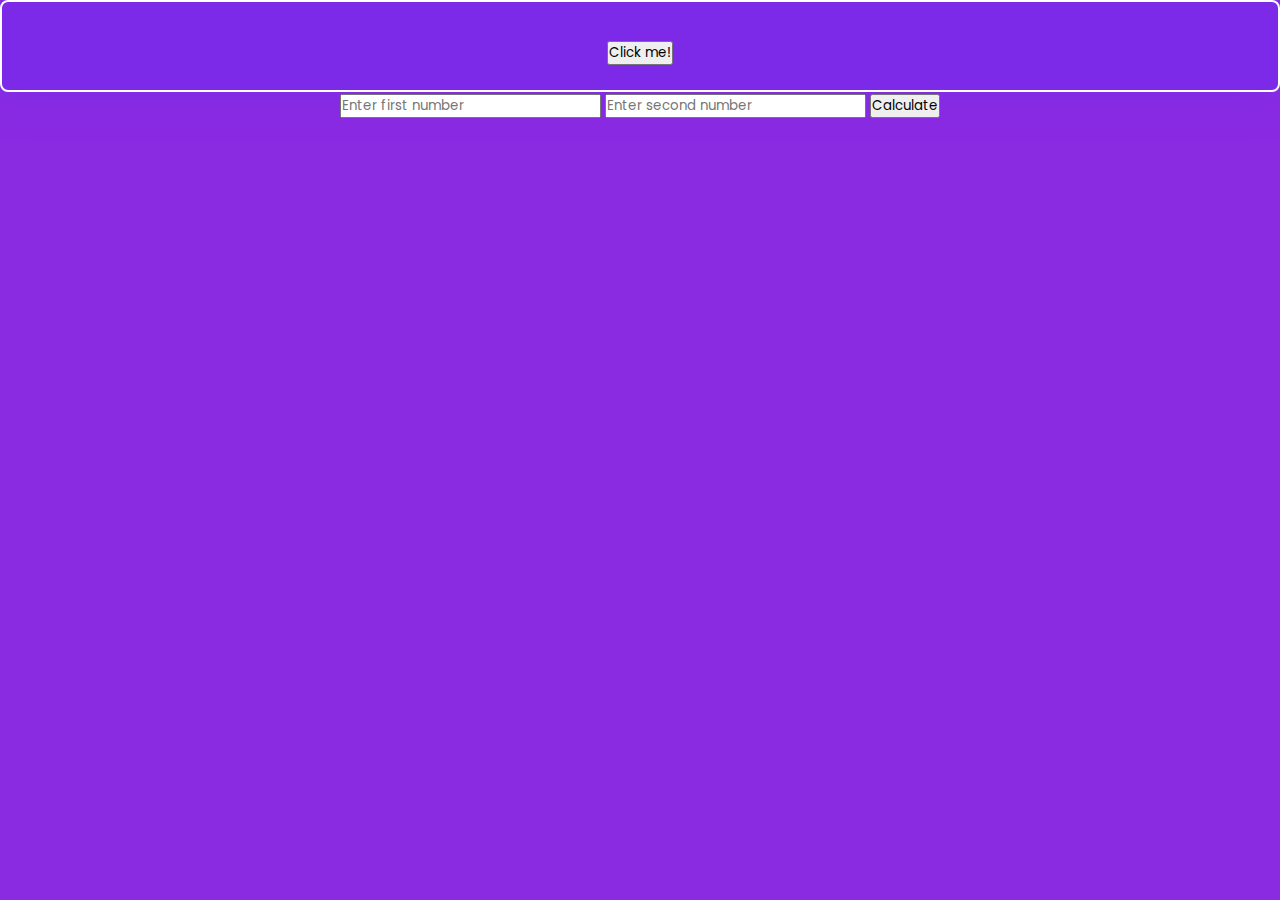
<file: Level 1/Task2/INDEX.HTML>
<!DOCTYPE html>
<html lang="en">
  <head>
    <meta charset="UTF-8" />
    <title>Document</title>
    <style>
        @import url('https://fonts.googleapis.com/css2?family=Poppins:wght@400&display=swap');

*{
    margin:0;
    padding:0;
    box-sizing: border-box;
    font-family: 'Poppins' ,sans-serif;

}
body{
    /* display:flex; */
    /* justify-content:center; */
    align-items :center;
    min-height: 100px;
    text-align: center;
}

.btn{
    padding:20px 80px;
    background: #7d2ae8;
    border: 2px solid #fff;
    outline:none;
    border-radius: 8px ;
    box-shadow: 0 0 40px #7d2ae8;
    font-size: 32px;
    color: #fff;
    letter-spacing: 1px;
    cursor: pointer;
}
    </style>
  </head>

  <body style="background-color: blueviolet;">
    <div class="btn">
        <button id="myButton">Click me!</button>
         <script>
         const button = document.querySelector("#myButton");
         button.addEventListener("click", function() {
         button.style.backgroundColor = "red";
         });
         </script>
    </div>
    <div >
        <input type="number" id="firstNumber" placeholder="Enter first number">
        <input type="number" id="secondNumber" placeholder="Enter second number">
        <button id="calculateButton">Calculate</button>
        <p id="result"></p>
      
        <script>
          const firstNumberInput = document.getElementById('firstNumber');
          const secondNumberInput = document.getElementById('secondNumber');
          const calculateButton = document.getElementById('calculateButton');
          const resultParagraph = document.getElementById('result');
      
          calculateButton.addEventListener('click', function() {
            const firstNumber = parseFloat(firstNumberInput.value);
            const secondNumber = parseFloat(secondNumberInput.value);
      
            const sum = firstNumber + secondNumber;
      
            resultParagraph.textContent = `The sum is: ${sum}`;
          });
        </script>
    </div>
    <div>
        <script>
            const hour = new Date().getHours();
            let greeting;
            if (hour < 12) {
              greeting = "Good morning!";
            } else if (hour < 18) {
              greeting = "Good afternoon!";
            } else {
              greeting = "Good evening!";
            }
            alert(greeting);
          </script>
    </div>
  </body>
</html>
</file>
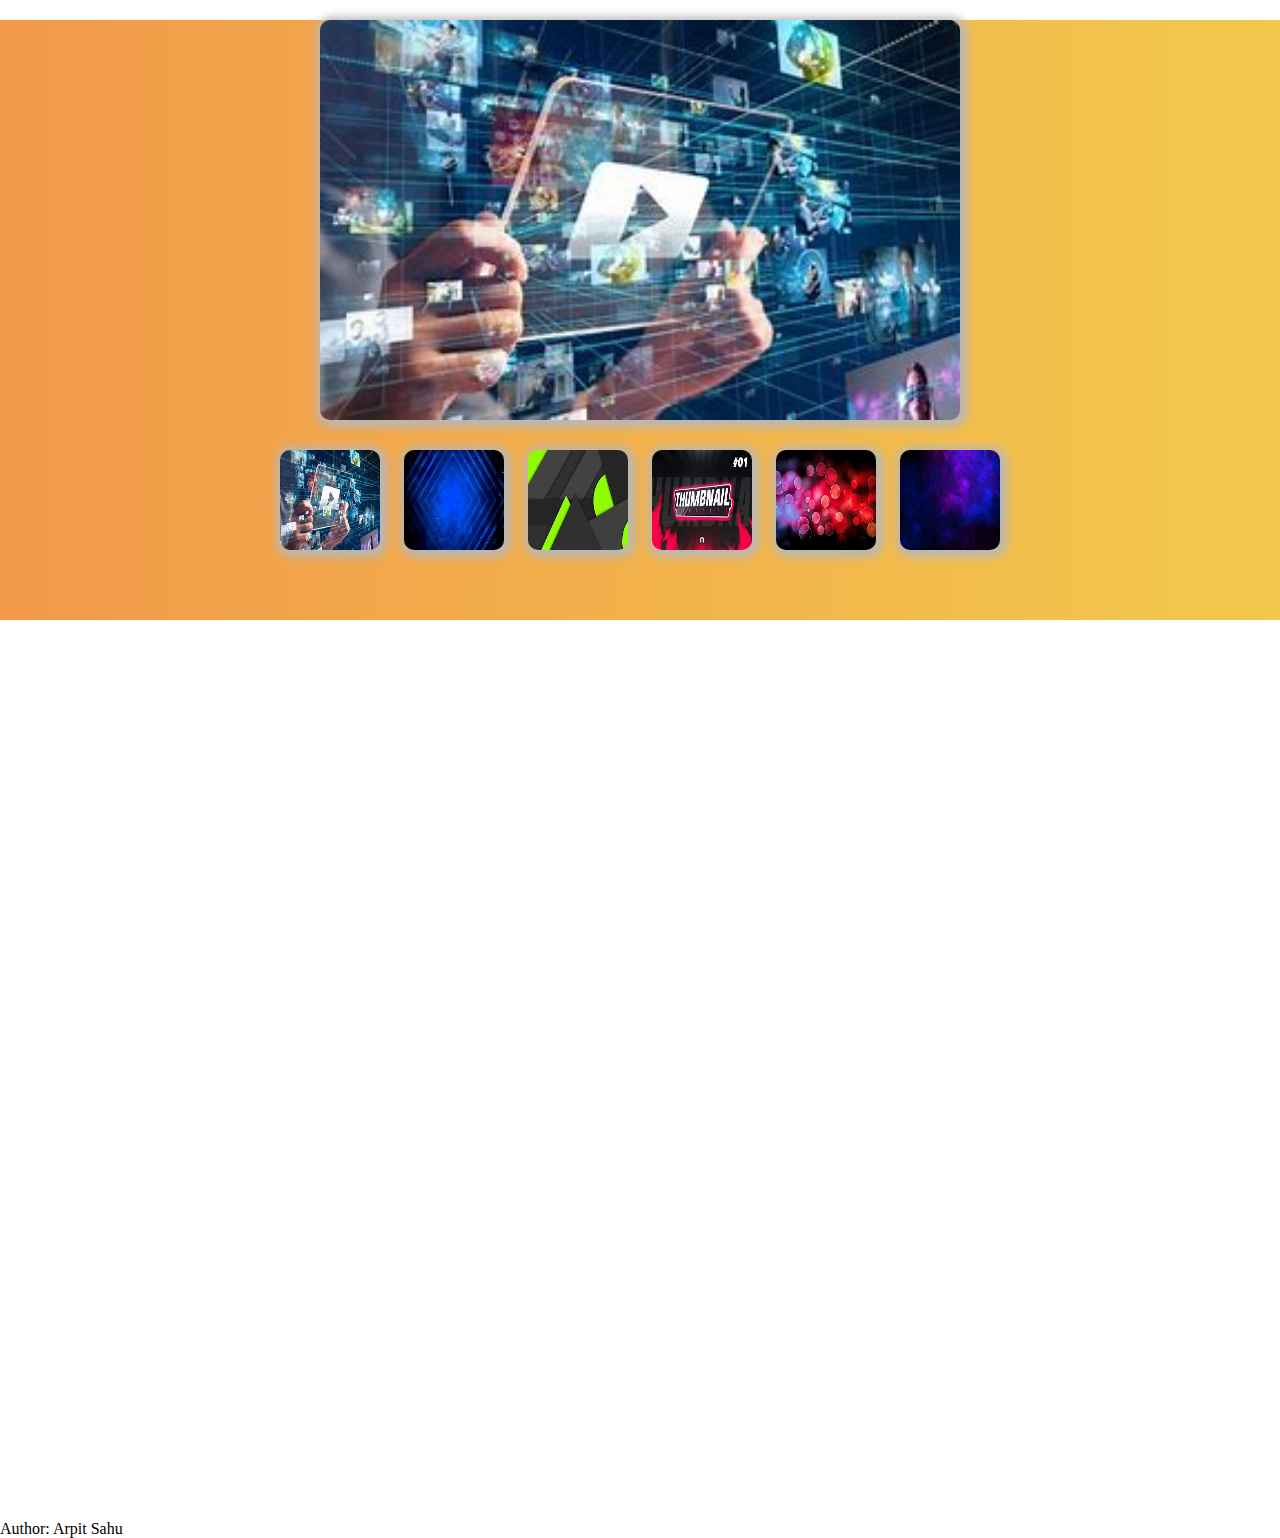
<file: Level 3/Task1/index.html>
<!DOCTYPE html>
<html lang="en">
   <head>
      <meta charset="utf-8">
      <meta name="viewport" content="width=device-width, initial-scale=1">
      <meta name="author" content="CodeHim">
      <title>Image Manipulation</title>
      <link rel="stylesheet" href="style.css">
      
   </head>
   <body>
      <main class="cd__main">
            <img src="001.jpeg" id="main">
<div id="thumbnails" style="transition: all 0.5s ease;;">
  <img src="001.jpeg">
  <img src="002.jpeg">
  <img src="003.jpeg">
  <img src="004.jpeg">
  <img src="005.jpeg">
  <img src="006.jpeg">
</div>
</main>
<div class="slides slowFade">
   <div class="slide">
       <img src="01.jpg" alt="img"/>
   </div>
   <div class="slide">
       <img src="02.jpg" alt="img"/>
   </div>
   <div class="slide">
       <img src="03.jpg" alt="img"/>
   </div>
   <div class="slide">
       <img src="04.jpg" alt="img"/>
   </div>
</div>
      <footer class="cd__credit">Author: Arpit Sahu </footer>   
      <script src="script.js"></script>  
   </body>
</html>
</file>
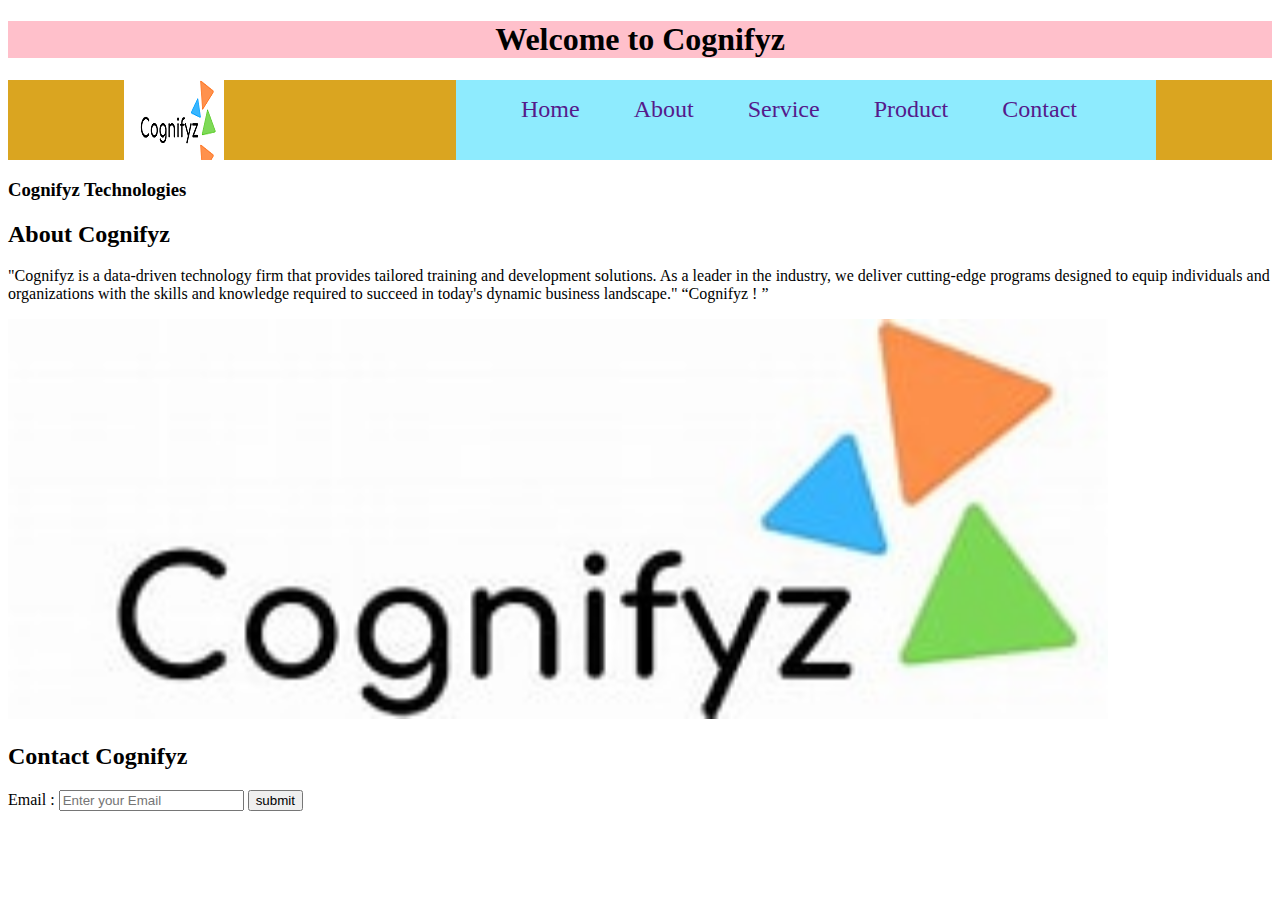
<file: Level 1/Task1/cognifyz L1 T1.html>
<!DOCTYPE html>
<html lang="en">
<head>
    <meta charset="UTF-8">
    <meta name="viewport" content="width=device-width, initial-scale=1.0">
    <title>Document</title>
    <style>
        .navbar{
            width: 100%;
            height: 80px;
            background-color: goldenrod;
            display: flex;
            justify-content: space-around;
        }
        .logo{
            width: 100px;
            height: 80px;
            background-color: green;
            background-image: url(cognifyzcrop.png);
        
        }
        .nav-item{
            width: 700px;
            height: 80px;
            background-color: rgb(142, 235, 254);
        }
        .nav-item ul{
            display: block;
            
        }
        .nav-item ul li{
            list-style: none;
            display: inline-block;
           
        }
        .nav-item ul li a{
            text-decoration: none;
            font-size: 24px;
            text-transform: capitalize;
            margin: 15px;
            padding: 10px;
        }
        .nav-item ul li :hover{
            background-color: red;
          
        }
    </style>
</head>
<body >
    <header style="text-align: center; background-color: pink;">
        <h1>Welcome to Cognifyz</h1>
    </header>
    <div class="navbar">
        <div class="logo">
        </div>
        <div class="nav-item">
            <ul>
                <li><a href="">Home</a></li>
                <li><a href="">About</a></li>
                <li><a href="">Service</a></li>
                <li><a href="">product</a></li>
                <li><a href="">contact</a></li>
            </ul>
        </div>
    </div>
    <main>
        <section class="content">
            <h3>Cognifyz Technologies</h3>
            <h2>About Cognifyz</h2>
            <p>"Cognifyz is a data-driven technology firm that provides tailored training and development solutions. As a leader in the industry, we deliver cutting-edge programs designed to equip individuals and organizations with the skills and knowledge required to succeed in today's dynamic business landscape." “Cognifyz ! ”</p>
            <img   src="cognifyz001.jpeg"   width="1100" height="400">
            
        </section>
        <section class="form">
            <h2>Contact Cognifyz</h2>
            <form >
                <label for="email">Email :</label>
                <input type="email" id="email" name="email" placeholder="Enter your Email">
                <button type="submit" >submit</button email are home to contact your form>
            </form>
        </section>
    </main>
</body>
</html>
</file>
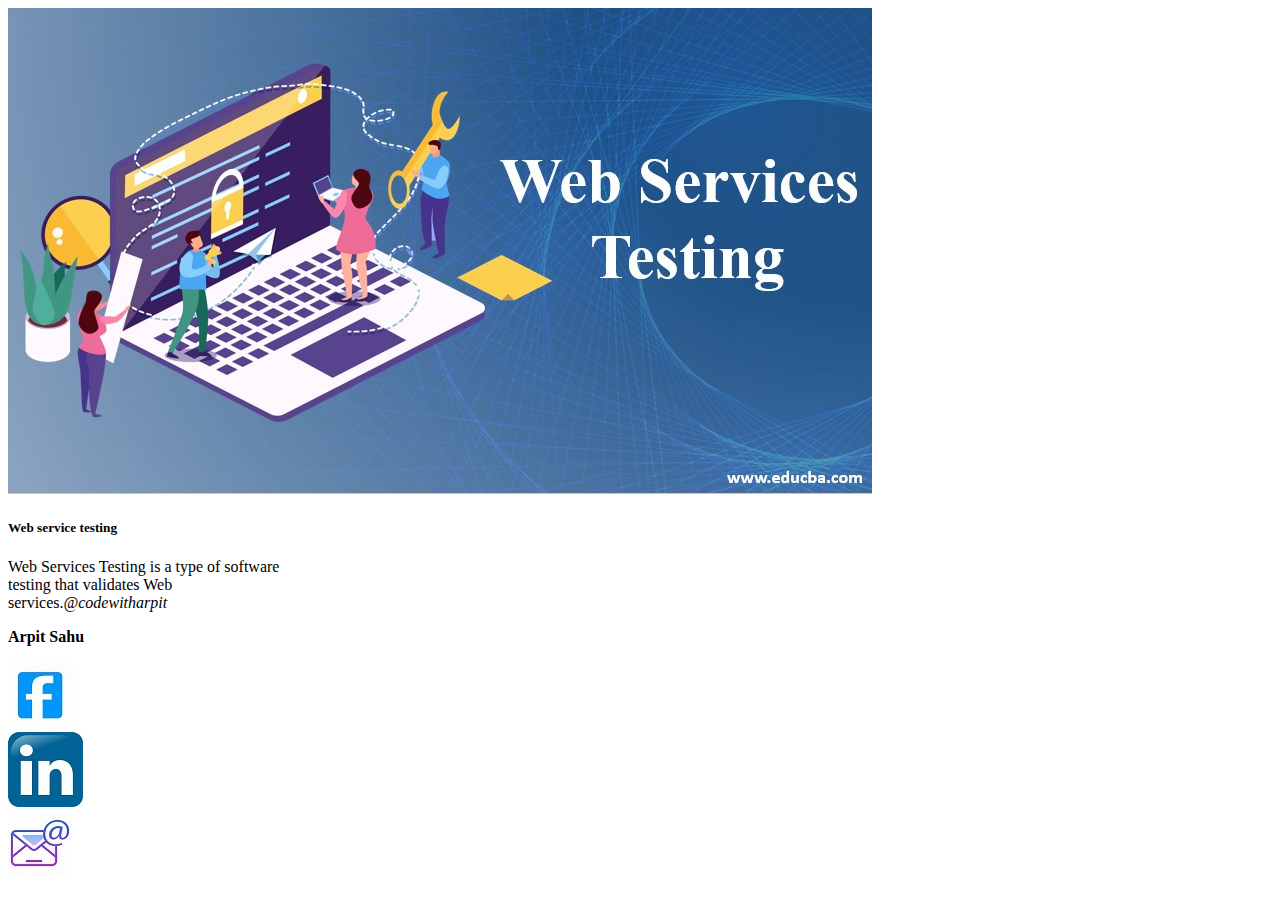
<file: level 2/Task1/cognifyz L2 T1.html>
<!DOCTYPE html>
<html lang="en">
<head>
    <meta charset="UTF-8">
    <meta name="viewport" content="width=device-width, initial-scale=1.0">
    <title>Document</title>
    <link href="https://cdn.jsdelivr.net/npm/bootstrap@5.3.2/dist/css/bootstrap.min.css" rel="stylesheet" integrity="sha384-T3c6CoIi6uLrA9TneNEoa7RxnatzjcDSCmG1MXxSR1GAsXEV/Dwwykc2MPK8M2HN" crossorigin="anonymous">
<script src="https://cdn.jsdelivr.net/npm/bootstrap@5.3.2/dist/js/bootstrap.bundle.min.js" integrity="sha384-C6RzsynM9kWDrMNeT87bh95OGNyZPhcTNXj1NW7RuBCsyN/o0jlpcV8Qyq46cDfL" crossorigin="anonymous"></script>
</head>
<body>
    <div class="card" style="width: 18rem;">
        <img src="003.jpg" class="card-img-top" alt="...">
        <div class="card-body">
          <h5 class="card-title">Web service testing</h5>
          <p class="card-text"> Web Services Testing is a type of software testing that validates Web services.<i><a>@codewitharpit</a></i></p>
          <div class="media-content">
            <p class="title is-7"><b>Arpit Sahu</b></p>
          </div>
        </div>
    <div class="container text-center">
      <div class="row">
        <div class="col">
          <img src="fb.jpeg">
        </div>
        <div class="col">
          <img src="linked.jpeg">
        </div>
        <div class="col">
          <img src="mail.jpeg">
        </div>
      </div>
    </div>
    </div>
</body>
</html>
</file>
<file: Level 3/Task1/style.css>
#main, #thumbnails img {
  box-shadow: 2px 2px 10px 5px #b8b8b8;
  border-radius: 10px;
}

* {
  padding: 0;
  margin: 0;
  box-sizing: border-box;
}
.cd__main{
  height: 600px;
    background: linear-gradient(to right, #f2994a, #f2c94c) !important;
}
#thumbnails {
  text-align: center;
}
#thumbnails img {
  width: 100px;
  height: 100px;
  margin: 10px;
  cursor: pointer;
}
@media only screen and (max-width: 480px) {
  #thumbnails img {
    width: 50px;
    height: 50px;
  }
}
#thumbnails img:hover {
  transform: scale(1.05);
}

#main {
  width: 50%;
  height: 400px;
  object-fit: cover;
  display: block;
  margin: 20px auto;
}
@media only screen and (max-width: 480px) {
  #main {
    width: 100%;
  }
}

.hidden {
  opacity: 0;
}
.slowFade {
  display: flex;
  align-items: flex-start;
  background: #fff;
  height: 100vh;
  overflow: hidden;
  position: relative;
}
.slowFade .slide img {
  position: absolute;
  min-width: 100%;
  min-height: 100%;
  height: auto;
  background: #000;
  -webkit-backface-visibility: hidden;
          backface-visibility: hidden;
  opacity: 0;
  transform: scale(1.5) rotate(15deg);
  -webkit-animation: slowFade 32s infinite;
          animation: slowFade 32s infinite;
}
.slowFade .slide:nth-child(3) img {
  -webkit-animation-delay: 8s;
          animation-delay: 8s;
}
.slowFade .slide:nth-child(2) img {
  -webkit-animation-delay: 16s;
          animation-delay: 16s;
}
.slowFade .slide:nth-child(1) img {
  -webkit-animation-delay: 24s;
          animation-delay: 24s;
}
@keyframes slowFade {
  25% {
      opacity: 1;
      transform: scale(1) rotate(0);
  }
  40% {
      opacity: 0;
  }
}

@-webkit-keyframes slowFade {
  25% {
      opacity: 1;
      transform: scale(1) rotate(0);
  }
  40% {
      opacity: 0;
  }
}
</file>
